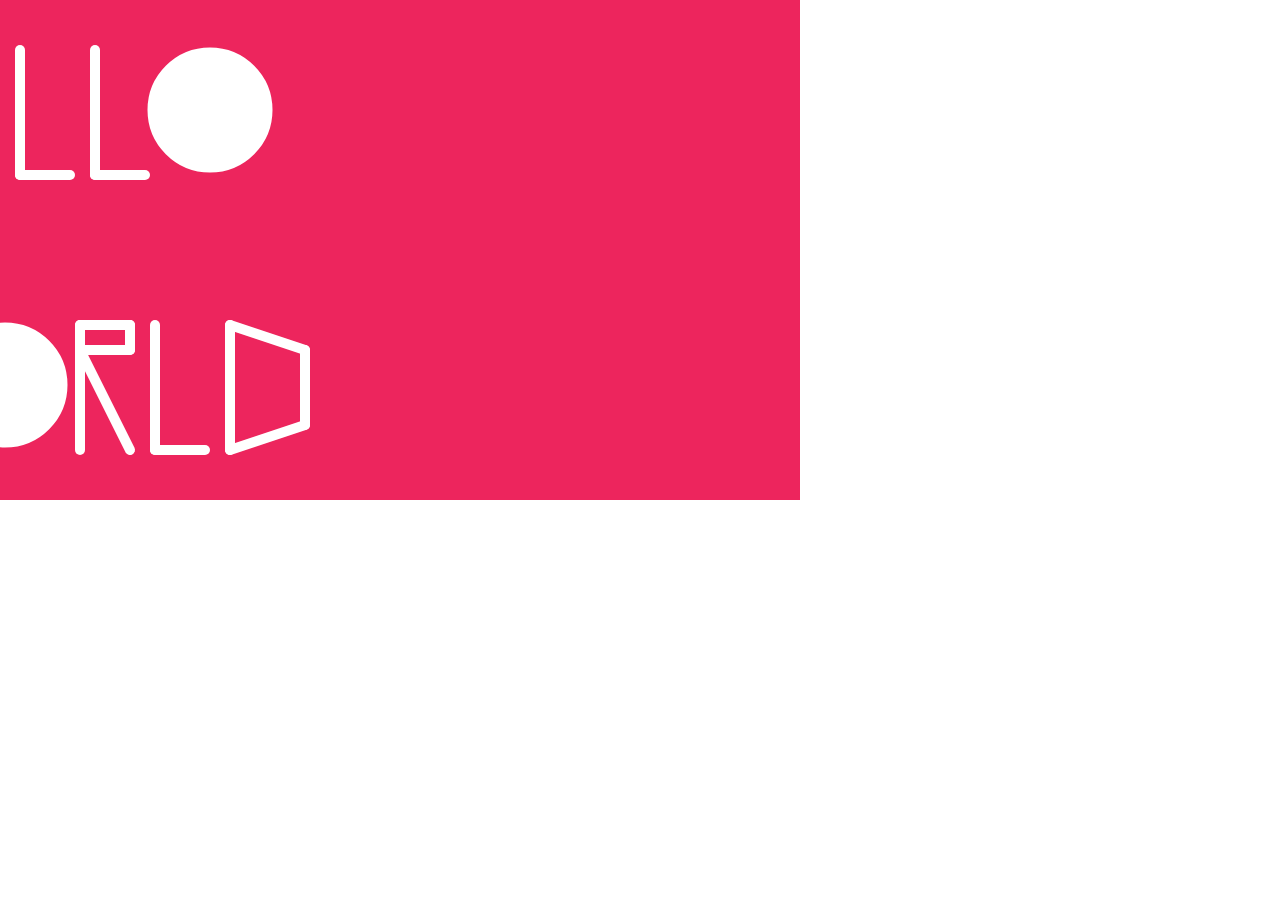
<file: index.html>
<!DOCTYPE html>
<html lang="en">
  <head>
    <meta charset="utf-8" />
    <meta name="viewport" content="width=device-width, initial-scale=1.0">

    <title>Sketch</title>

    <link rel="stylesheet" type="text/css" href="style.css">

    <script src="libraries/p5.min.js"></script>
    <script src="libraries/p5.sound.min.js"></script>
  </head>

  <body>
    <script src="helloWorld.js"></script>
  </body>
</html>
</file>
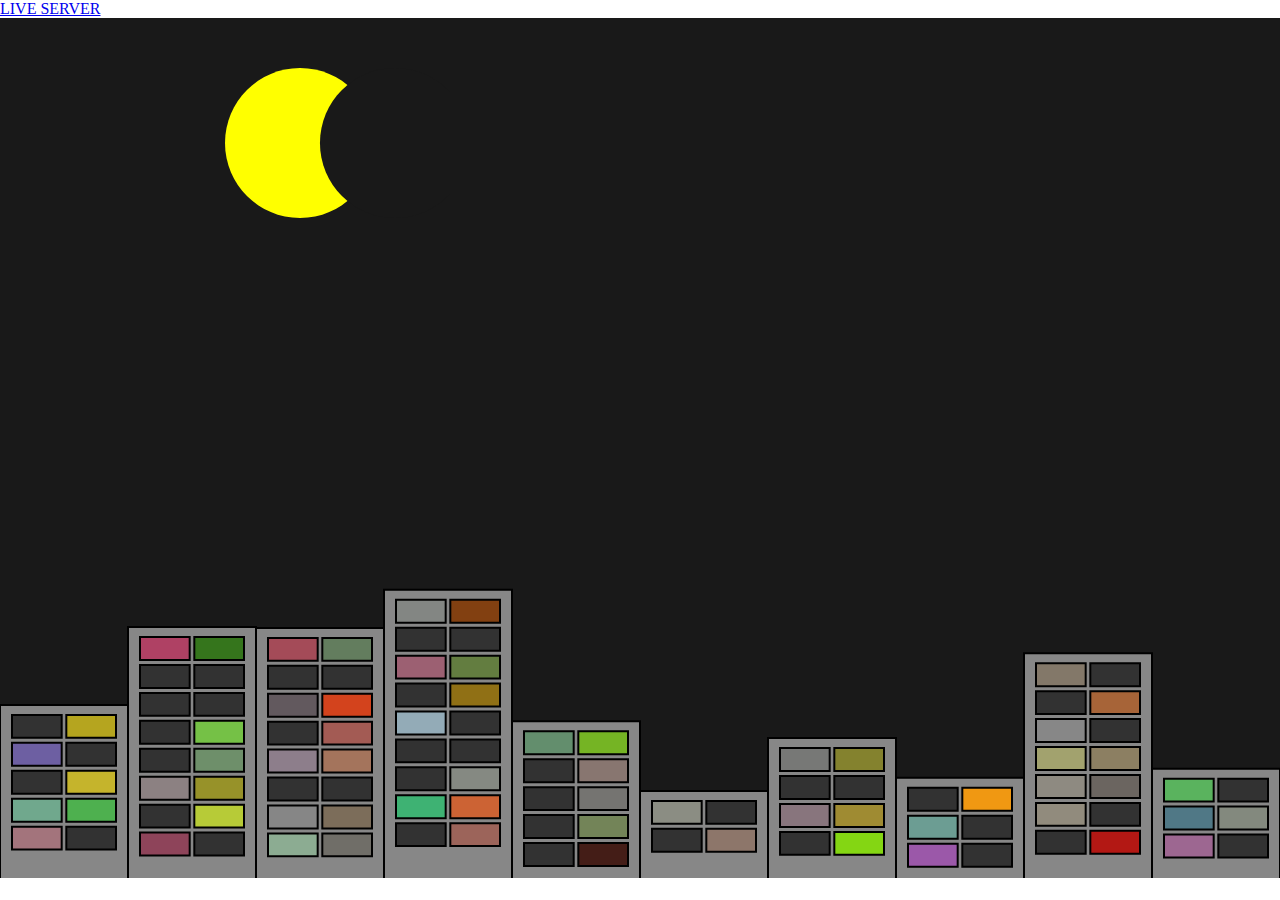
<file: fireworks.html>
<!DOCTYPE html>
<html lang="en">
  <head>
    <meta charset="utf-8" />
    <meta name="viewport" content="width=device-width, initial-scale=1.0">

    <title>Hello World Demo</title>

    <link rel="stylesheet" type="text/css" href="style.css">

    <script src="libraries/p5.min.js"></script>
    <script src="libraries/p5.sound.min.js"></script>
  </head>

  <body>
    <a href="http://127.0.0.1:5500/fireworks.html">LIVE SERVER</a>
    <script src="fireworks.js"></script>
  </body>
</html>
</file>
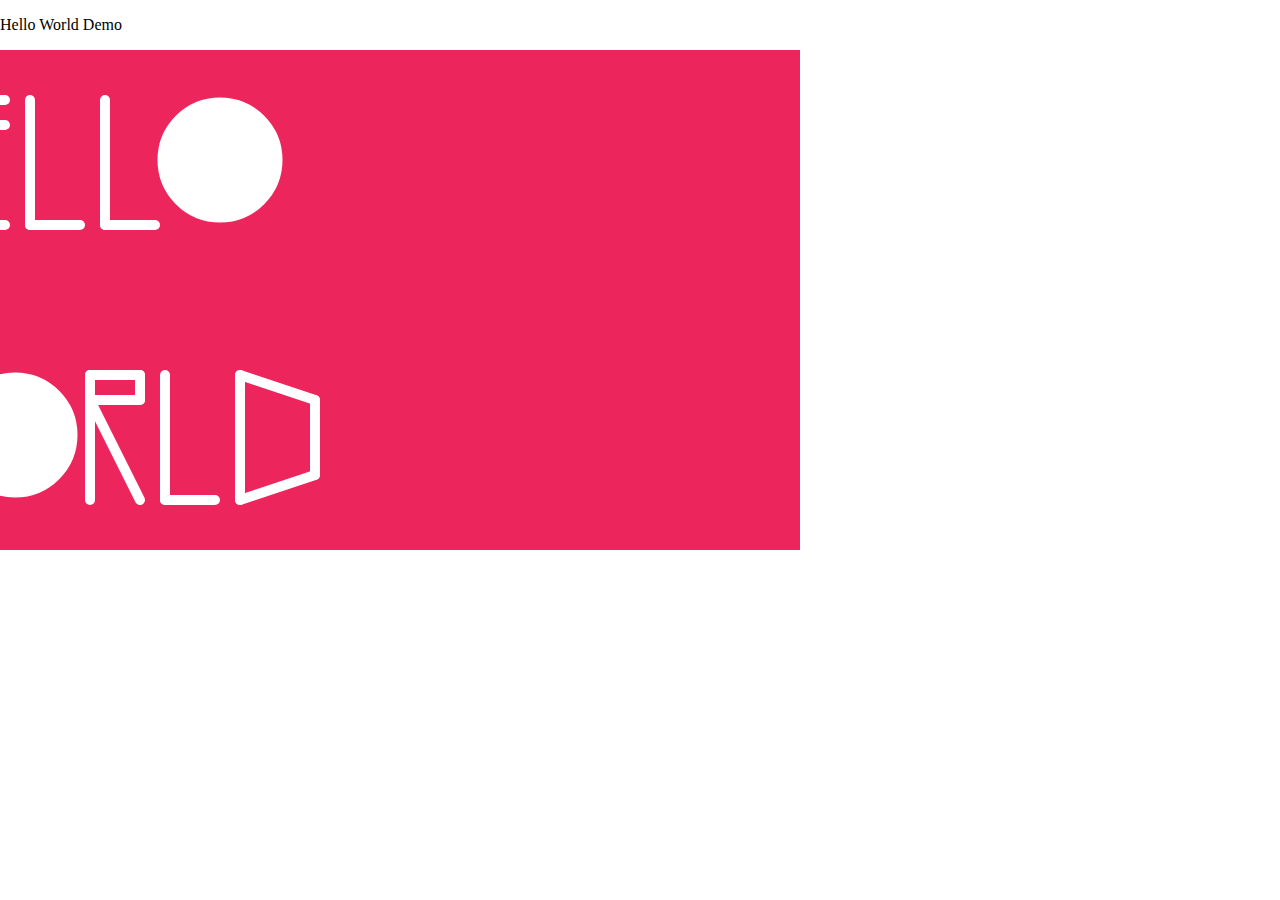
<file: helloWorld.html>
<!DOCTYPE html>
<html lang="en">
  <head>
    <meta charset="utf-8" />
    <meta name="viewport" content="width=device-width, initial-scale=1.0">

    <title>Fireworks Demo</title>

    <link rel="stylesheet" type="text/css" href="style.css">

    <script src="libraries/p5.min.js"></script>
    <script src="libraries/p5.sound.min.js"></script>
  </head>

  <body>
    <p>Hello World Demo</p>
    <script src="helloWorld.js"></script>
  </body>
</html>
</file>
<file: style.css>
html, body {
  margin: 0;
  padding: 0;
}

canvas {
  display: block;
}
</file>
